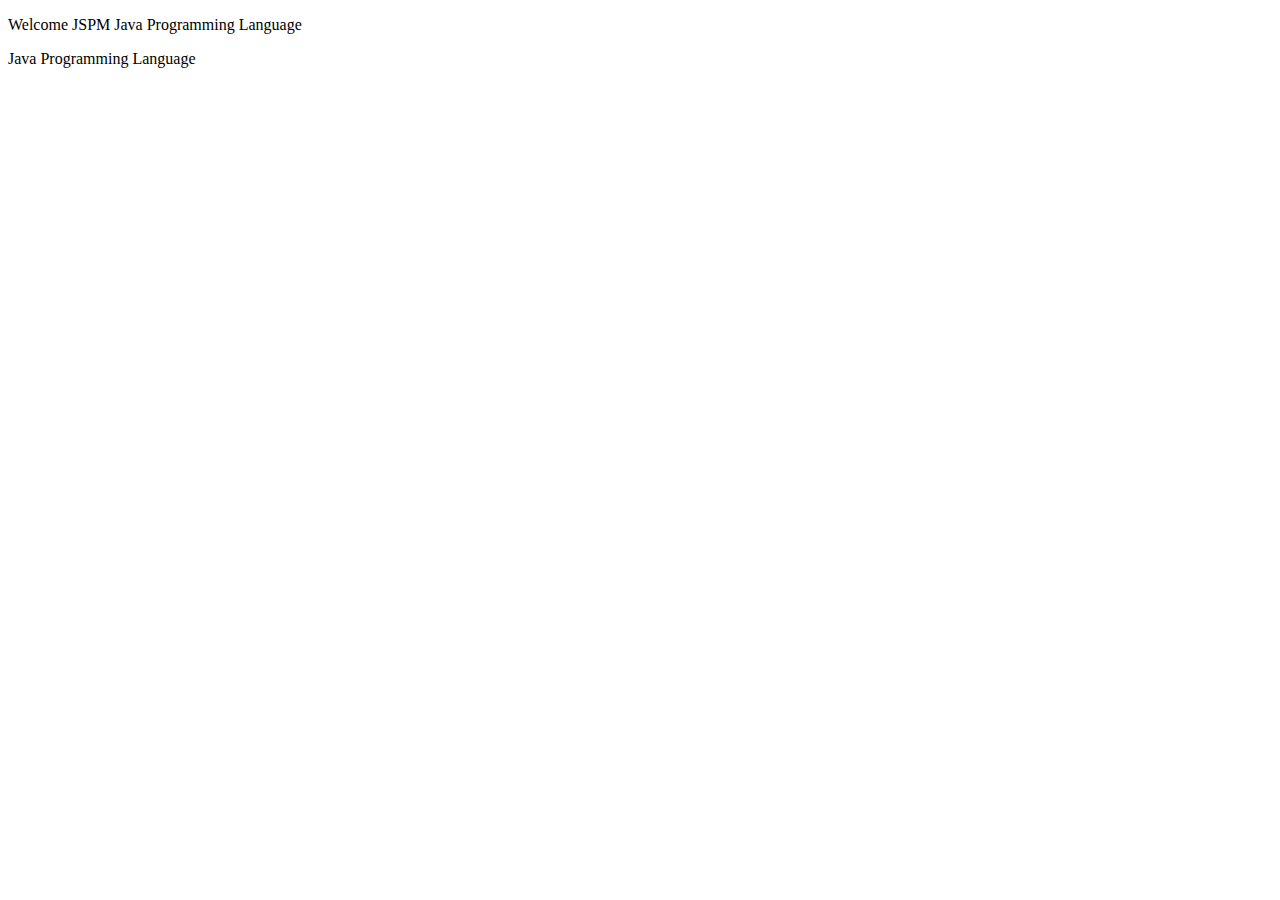
<file: DOMDemo/src/main/webapp/index.html>
<!DOCTYPE html>
<html>
<head>
<meta charset="ISO-8859-1">
<title>index</title>
</head>
<body>
<p id="demo"></p>
<p id="demo1">Java Programming Language</p>
<script>

const data = document.getElementById("demo1").innerHTML;
	
	document.getElementById("demo").innerHTML
	="Welcome JSPM "+data;
	
	

</script>

</body>
</html>
</file>
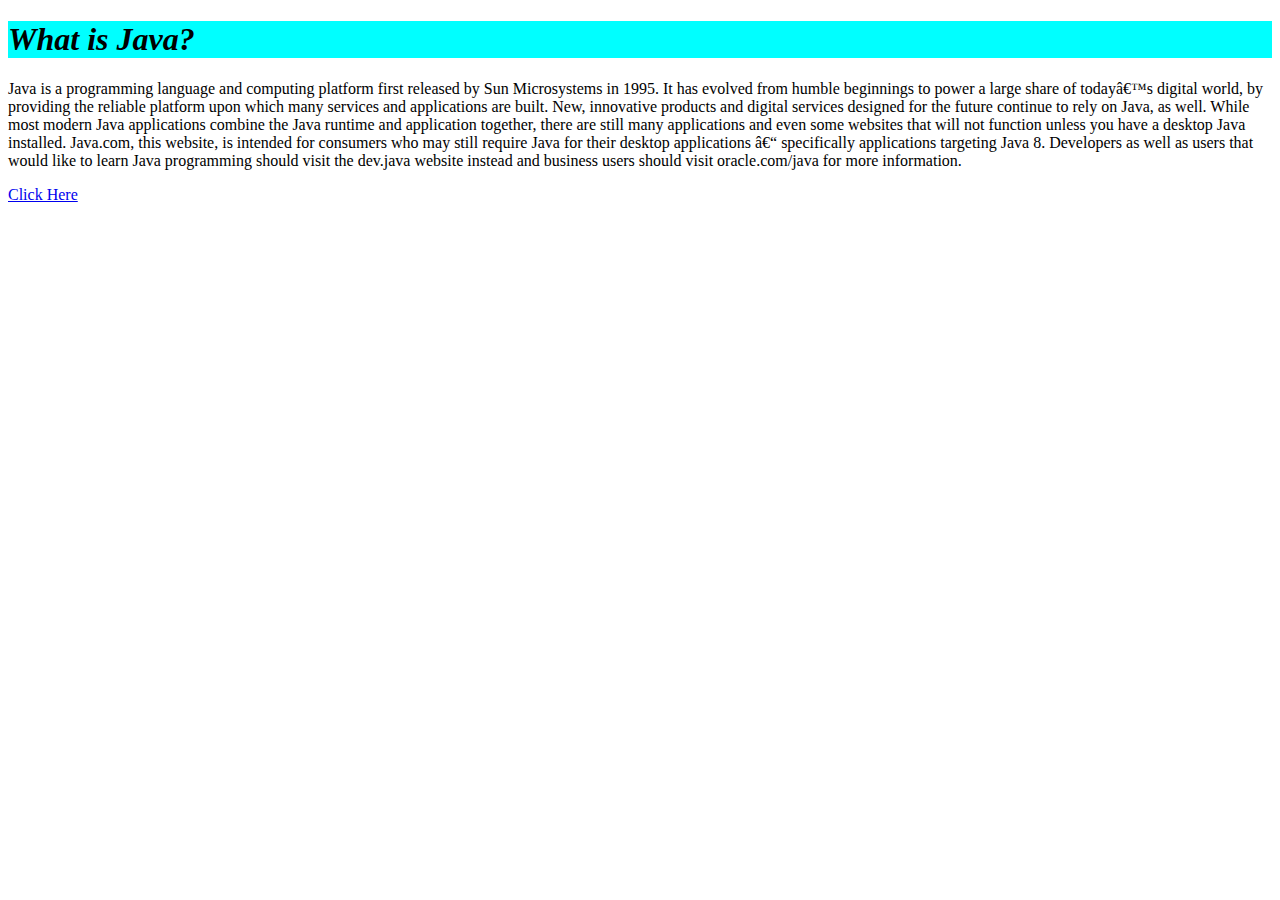
<file: MyWebApp/src/main/webapp/index.html>
<!DOCTYPE html>
<html>
<head>
<meta charset="ISO-8859-1">
<title>Register</title>
</head>
<body>
<h1 style="background-color: aqua;font-style: italic;">What is Java?</h1>
<p>
Java is a programming language and computing platform first released by Sun Microsystems in 1995. It has evolved from humble beginnings to power a large share of today’s digital world, by providing the reliable platform upon which many services and applications are built. New, innovative products and digital services designed for the future continue to rely on Java, as well.

While most modern Java applications combine the Java runtime and application together, there are still many applications and even some websites that will not function unless you have a desktop Java installed. Java.com, this website, is intended for consumers who may still require Java for their desktop applications – specifically applications targeting Java 8. Developers as well as users that would like to learn Java programming should visit the dev.java website instead and business users should visit oracle.com/java for more information.
</p>

<a href="welcome.html">Click Here</a>

</body>
</html>
</file>
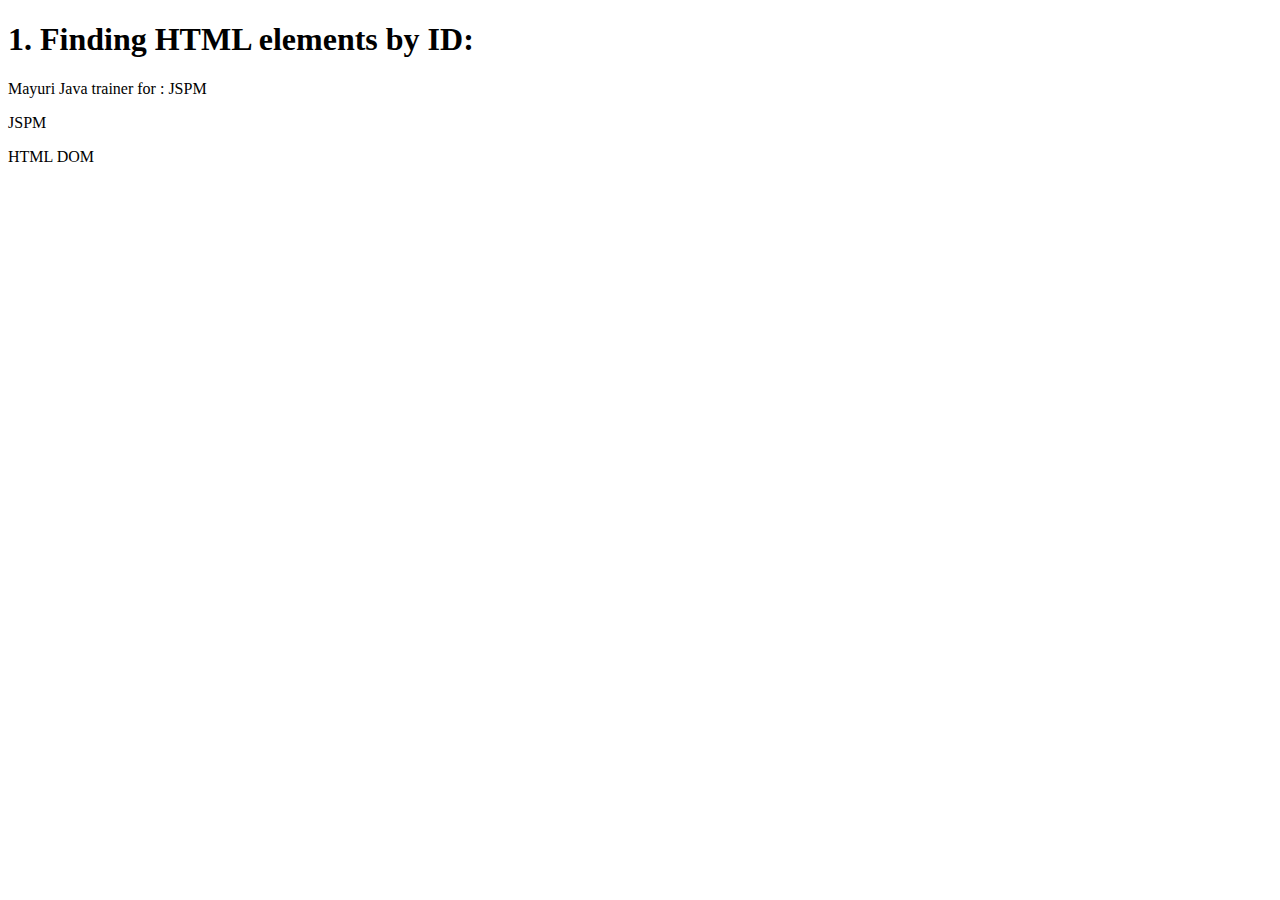
<file: MyWebApplication/src/main/webapp/index.html>
<!DOCTYPE html>
<html>
<head>
<meta charset="ISO-8859-1">
<title>Insert title here</title>

</head>
<body>
<h1>1. Finding HTML elements by ID:</h1>
<p id="demo"></p>
<p id="hello">JSPM</p>
<p>HTML DOM</p>

<script>

	const data = document.getElementById("hello");
	
	document.getElementById("demo").innerHTML = "Mayuri Java trainer for : "+data.innerHTML;

</script>

</body>
</html>


<!-- Access HTML Elements
Finding HTML elements:
1. BY id -->
</file>
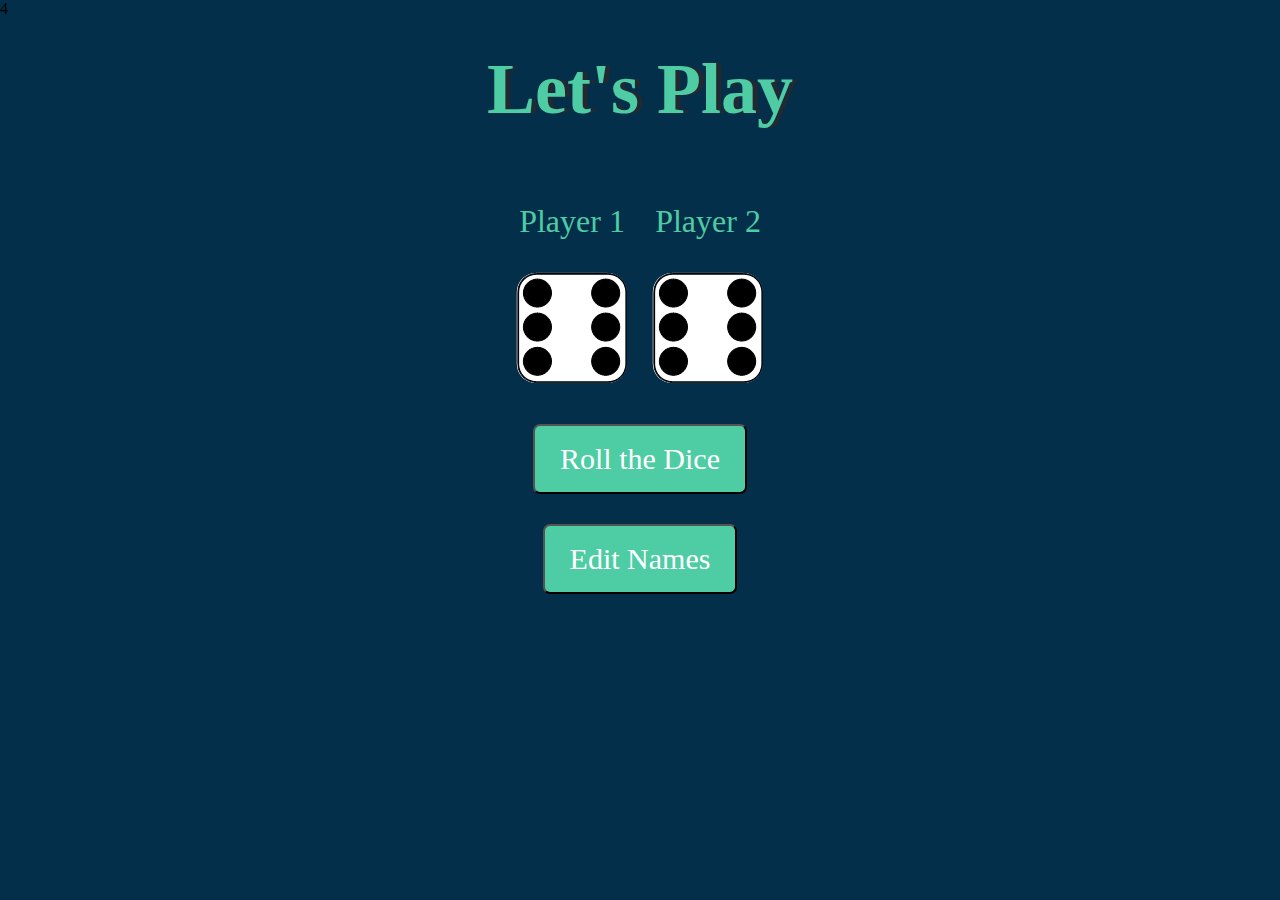
<file: MyApp/src/main/webapp/dice.html>
4<!DOCTYPE html> 
<html lang="en"> 

<head> 
	<meta charset="UTF-8"> 
	<meta name="viewport" content
		="width=device-width, initial-scale=1.0"> 
	<title>Dice Game</title> 

	<style> 
		.container { 
			width: 70%; 
			margin: auto; 
			text-align: center; 
		} 

		.dice { 
			text-align: center; 
			display: inline-block; 
			margin: 10px; 
		} 

		body { 
			background-color: #042f4b; 
			margin: 0; 
		} 

		h1 { 
			margin: 30px; 
			font-family: "Lobster", cursive; 
			text-shadow: 5px 0 #232931; 
			font-size: 4.5rem; 
			color: #4ecca3; 
			text-align: center; 
		} 

		p { 
			font-size: 2rem; 
			color: #4ecca3; 
			font-family: "Indie Flower", cursive; 
		} 

		img { 
			width: 100%; 
		} 

		.bottom { 
			padding-top: 30px; 
		} 

		.butn { 
			background: #4ecca3; 
			font-family: "Indie Flower", cursive; 
			border-radius: 7px; 
			color: #ffff; 
			font-size: 30px; 
			padding: 16px 25px 16px 25px; 
			text-decoration: none; 
		} 

		.butn:hover { 
			background: #232931; 
			text-decoration: none; 
		} 
	</style> 
</head> 

<body> 
	<div class="container"> 
		<h1>Let's Play</h1> 

		<div class="dice"> 
			<p class="Player1">Player 1</p> 
			<img class="img1" src="WEB-INF/images/dice6.png"> 
		</div> 

		<div class="dice"> 
			<p class="Player2">Player 2</p> 
			<img class="img2" src="WEB-INF/images/dice6.png"> 
		</div> 
	</div> 

	<div class="container bottom"> 
		<button type="button" class="butn"
			onClick="rollTheDice()"> 
			Roll the Dice 
		</button> 
	</div> 
	<div class="container bottom"> 
		<button type="button" class="butn"
			onClick="editNames()"> 
			Edit Names 
		</button> 
	</div> 

	<script> 

		// Player name 
		var player1 = "Player 1"; 
		var player2 = "Player 2"; 

		// Function to change the player name 
		function editNames() { 
			player1 = prompt("Change Player1 name"); 
			player2 = prompt("Change player2 name"); 

			document.querySelector("p.Player1") 
							.innerHTML = player1; 
							
			document.querySelector("p.Player2") 
							.innerHTML = player2; 
		} 

		// Function to roll the dice 
		function rollTheDice() { 
			
				var randomNumber1 = Math.floor(Math.random() * 6) + 1; 
				var randomNumber2 = Math.floor(Math.random() * 6) + 1; 

				document.querySelector(".img1").setAttribute("src", 
					"WEB-INF/images/dice" + randomNumber1 + ".png"); 

				document.querySelector(".img2").setAttribute("src", 
					"WEB-INF/images/dice" + randomNumber2 + ".png"); 

				if (randomNumber1 === randomNumber2) { 
					document.querySelector("h1").innerHTML = "Draw!"; 
				} 

				else if (randomNumber1 < randomNumber2) { 
					document.querySelector("h1").innerHTML 
						= (player2 + " WINS!"); 
				} 

				else { 
					document.querySelector("h1").innerHTML 
						= (player1 + " WINS!"); 
				} 
			
		} 
	</script> 
</body> 

</html>
</file>
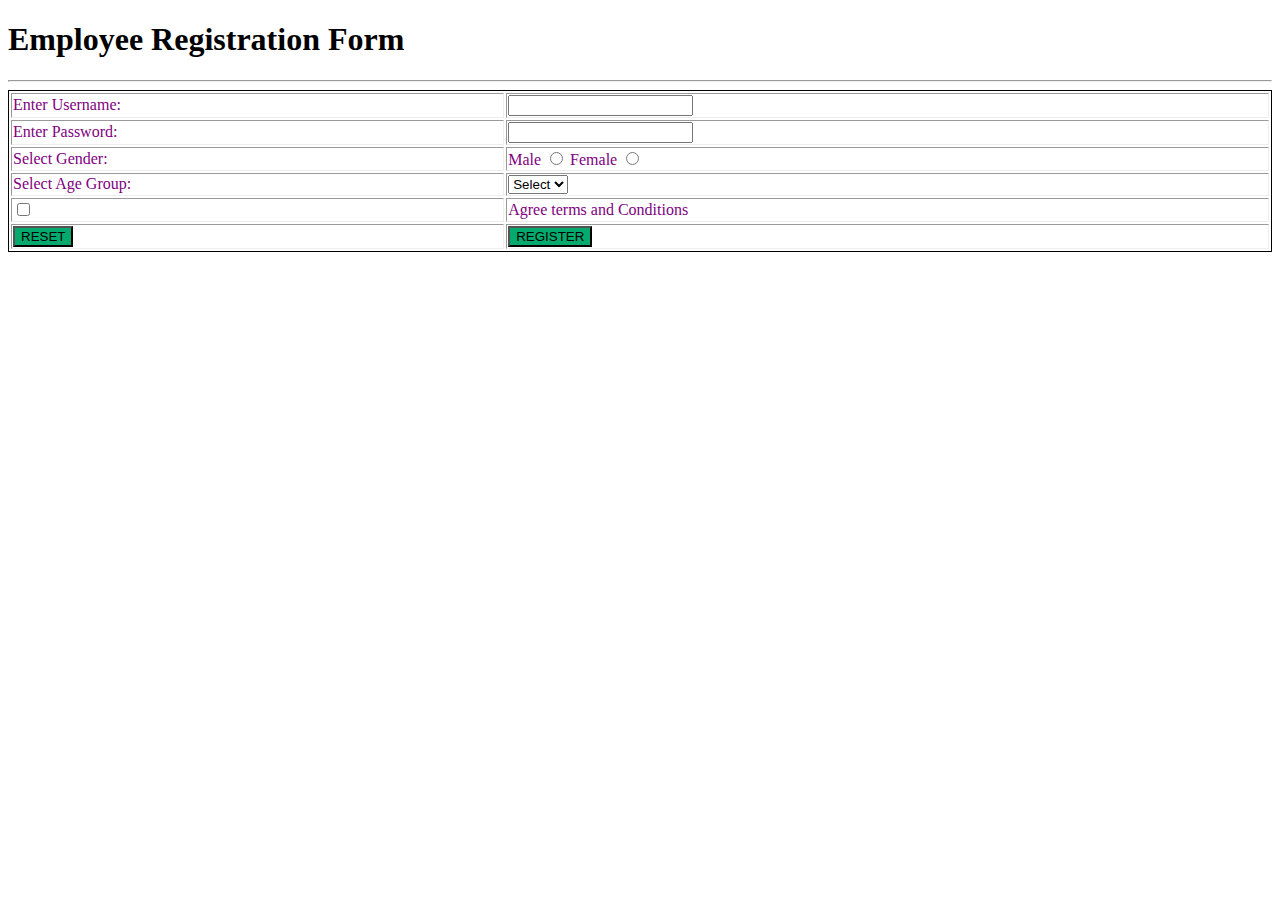
<file: MyApp/src/main/webapp/register.html>
<!DOCTYPE html>
<html>
<head>
<meta charset="ISO-8859-1">
<title>Register</title>
<link rel="stylesheet" href="resources/css/style.css">
<script type="text/javascript">
	
	function validateEmployee()
	{
		if(document.empForm.txtUsername.value=="")
			{
			alert("Please Enter username!!!");
			return false;
			}
		
		if((document.empForm.gender[0].checked==false)
		&& (document.empForm.gender[1].checked==false))
			{
			alert("Please Select gender!!!");
			return false;
			}
		
		if(document.empForm.age.selectedIndex==0)
			{
			alert("Please Select your age-group!!!");
			return false;
			}
		
		if(document.empForm.terms.checked==false)
		{
		alert("Please agree terms and conditions!!!");
		return false;
		}
	}

	
</script>
</head>
<body>
<h1>Employee Registration Form</h1>
<hr>
<form action="welcome.html" method="" name="empForm" 
onsubmit="return validateEmployee()">
<table border="1">
<tr>
<td>Enter Username: </td>
<td><input type="text" name="txtUsername"></td>
</tr>
<tr>
<td>Enter Password: </td>
<td><input type="password" name="txtPassword"></td>
</tr>
<tr>
<td>Select Gender:</td>
<td>
Male <input type="radio" name="gender">
Female <input type="radio" name="gender">
</td>
</tr>
<tr>
<td>Select Age Group: </td>
<td>
<select name="age">
<option value="select" selected="selected">Select
</option>
<option value="20-25">20-25</option>
<option value="26-30">26-30</option>
<option value="31-35">31-35</option>
</select>
</td>
</tr>
<tr>
<td><input type="checkbox" name="terms"></td>
<td>Agree terms and Conditions</td>
</tr>
<tr>
<td><input type="reset" value="RESET"></td>
<td><input type="submit" value="REGISTER"></td>
</tr>
</table>
</form>
</body>
</html>
</file>
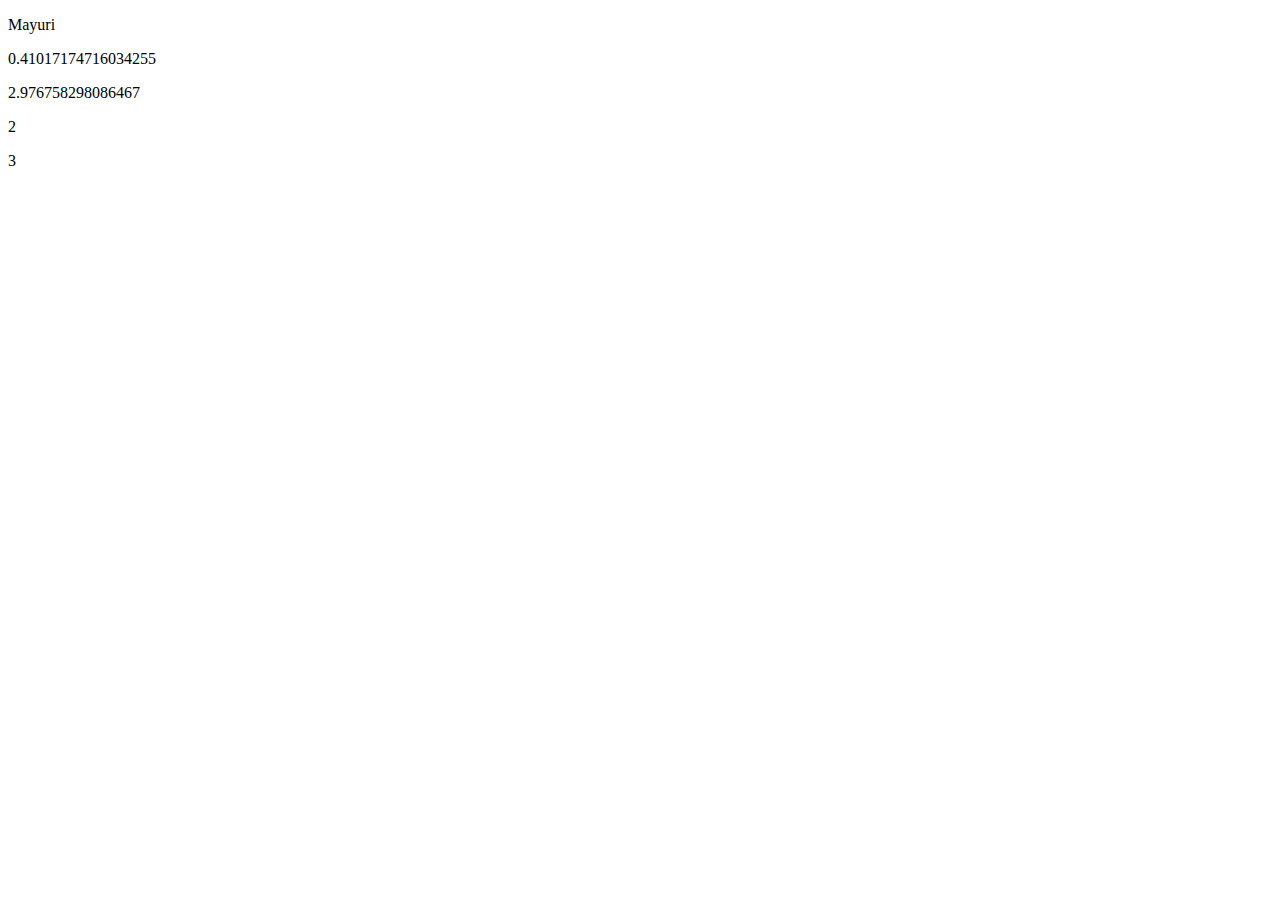
<file: MyApp/src/main/webapp/third.html>
<!DOCTYPE html>
<html>
<head>
<meta charset="ISO-8859-1">
<title>Insert title here</title>
</head>
<body>
<p class="Player1">Player 1</p>
<p class="Player2">Player 2</p>
<p class="Player3">Player 3</p>
<p class="Player4">Player 4</p>
<p class="Player5">Player 5</p>

<script>
document.querySelector("p.Player1") 
.innerHTML = "Mayuri";
document.querySelector("p.Player2") 
.innerHTML = Math.random();

const data = Math.random()*6;
document.querySelector("p.Player3") 
.innerHTML = data;

const a = Math.floor(data);
document.querySelector("p.Player4") 
.innerHTML = a;

const six = a+1;
document.querySelector("p.Player5") 
.innerHTML = six;
</script> 
</body>
</html>
</file>
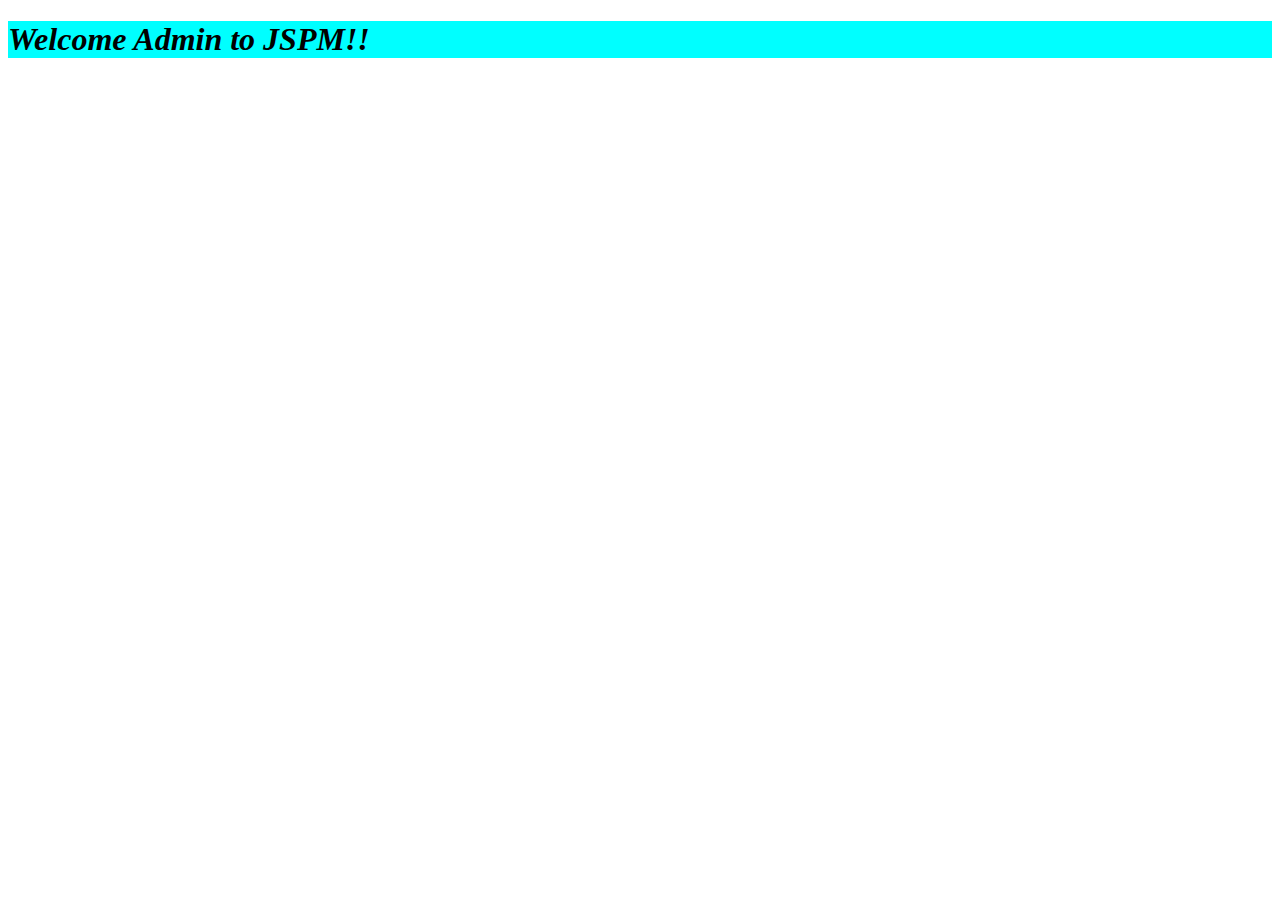
<file: MyApp/src/main/webapp/welcome.html>
<!DOCTYPE html>
<html>
<head>
<meta charset="ISO-8859-1">
<title>Insert title here</title>
<style type="text/css">
h1{
background-color: aqua;
font-style: italic;
}
</style>
</head>
<body>
<h1>Welcome Admin to JSPM!!</h1>
</body>
</html>
</file>
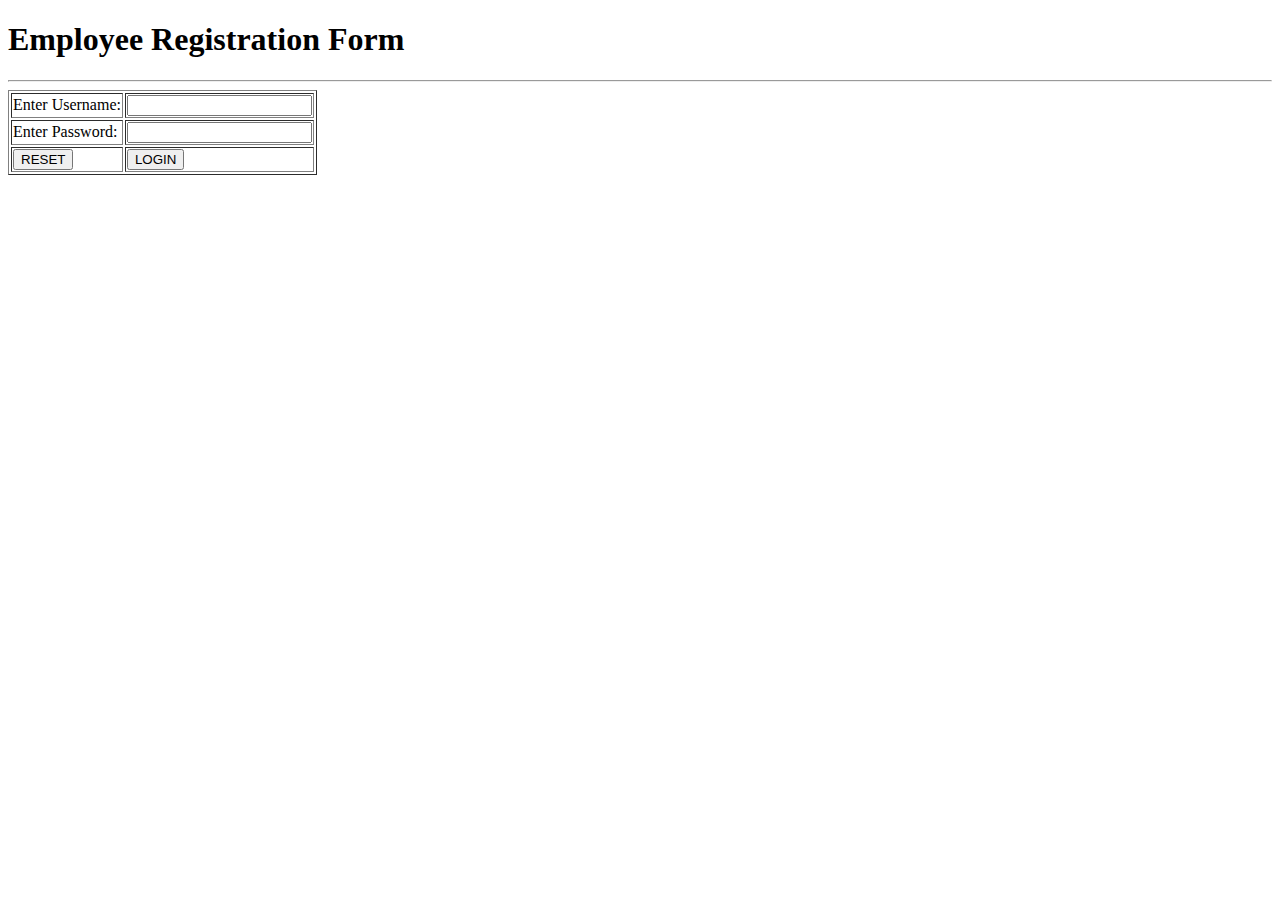
<file: MyWebApp/src/main/webapp/form.html>
<!DOCTYPE html>
<html>
<head>
<meta charset="ISO-8859-1">
<title>Form</title>
</head>
<body>
<h1>Employee Registration Form</h1>
<hr>
<form action="welcome.html" method="">
<table border="1">
<tr>
<td>Enter Username: </td>
<td><input type="text" name="txtUsername"></td>
</tr>
<tr>
<td>Enter Password: </td>
<td><input type="password" name="txtPassword"></td>
</tr>
<tr>
<td><input type="reset" value="RESET"></td>
<td><input type="submit" value="LOGIN"></td>
</tr>
</table>
</form>
</body>
</html>
</file>
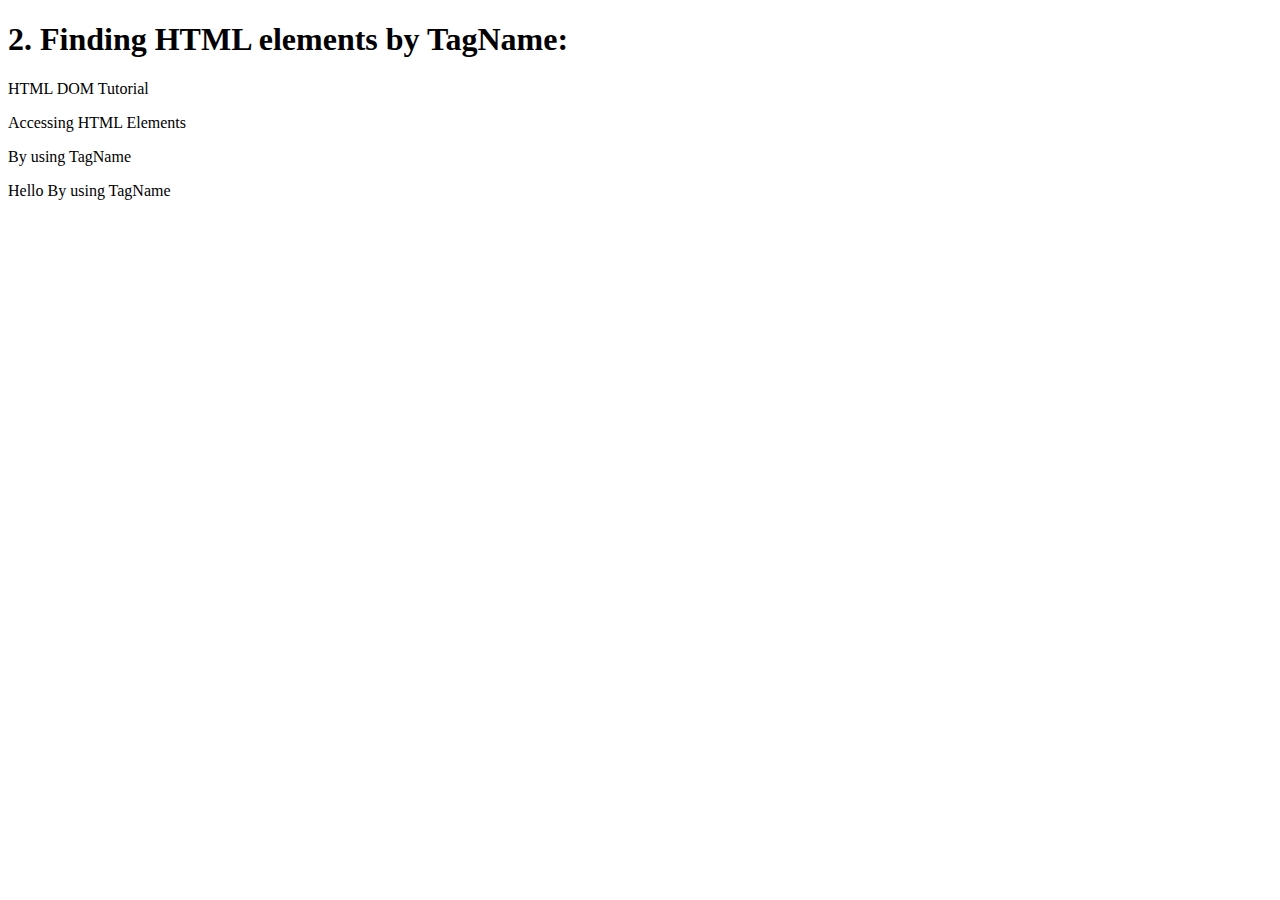
<file: MyWebApplication/src/main/webapp/first.html>
<!DOCTYPE html>
<html>
<head>
<meta charset="ISO-8859-1">
<title>first</title>
</head>
<body>
<h1>2. Finding HTML elements by TagName: </h1>

<p>HTML DOM Tutorial</p>
<p>Accessing HTML Elements</p>
<p>By using TagName</p>
<p id="demo"></p>

<script>
const data = document.getElementsByTagName("p");
document.getElementById("demo").innerHTML =
	"Hello "+data[2].innerHTML;

</script>


</body>
</html>
</file>
<file: MyApp/src/main/webapp/resources/css/style.css>
@charset "ISO-8859-1";
table
{
	width: 100%;
	border: 1px solid;
	font-family: cursive;
}

input[type=submit],[type=reset],[type=button]
{
	background-color: #04AA6D;
}

td
{
	color: purple;
}
</file>
